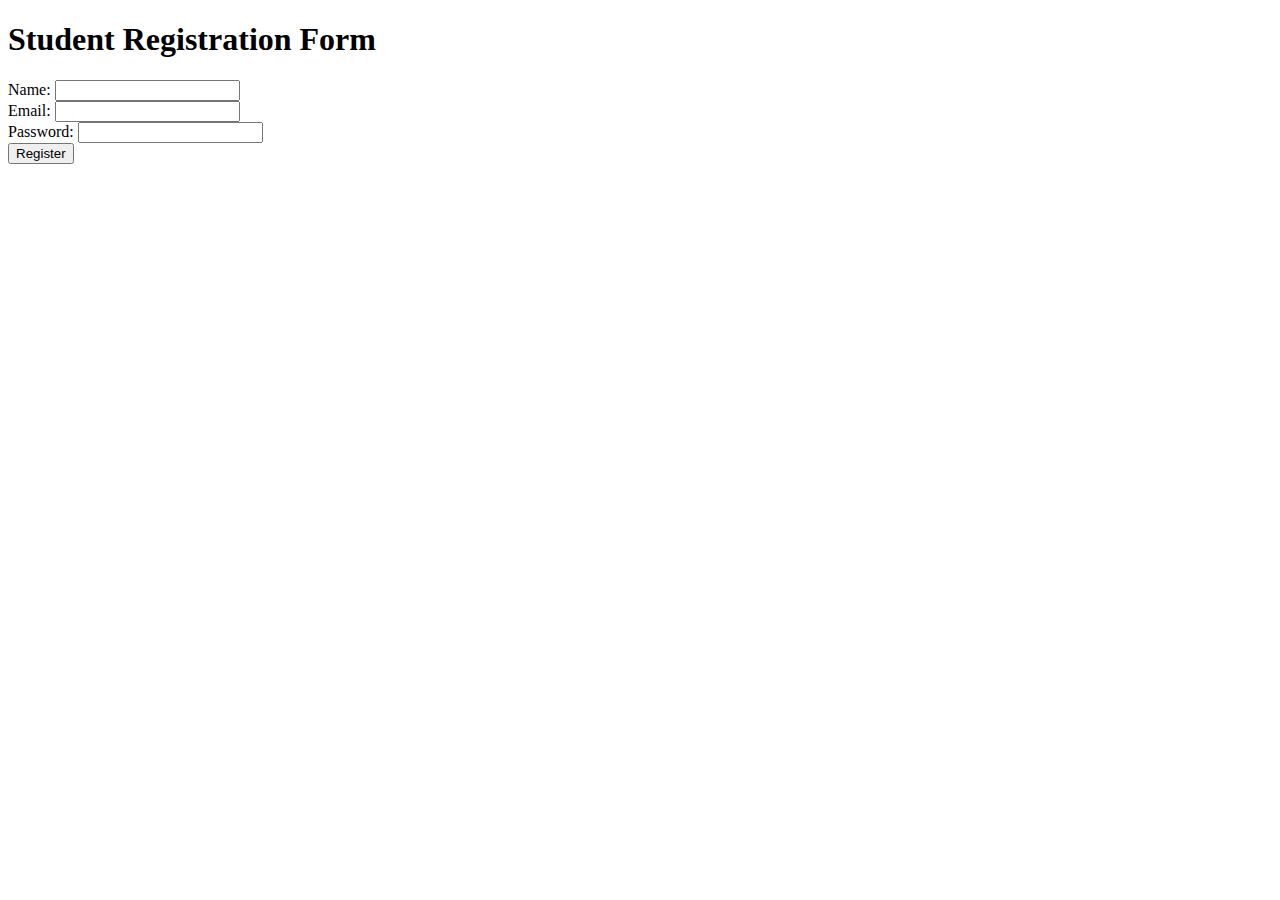
<file: Tute 13/index.html>
<!DOCTYPE html>
<html>
<head>
    <title>Student Registration Form</title>
</head>
<body>
    <h1>Student Registration Form</h1>
    <form action="store_data.php" method="post">
        <label for="name">Name:</label>
        <input type="text" id="name" name="name" required><br>

        <label for="email">Email:</label>
        <input type="email" id="email" name="email" required><br>

        <label for="password">Password:</label>
        <input type="password" id="password" name="password" required><br>

        <input type="submit" value="Register">
    </form>
</body>
</html>
</file>
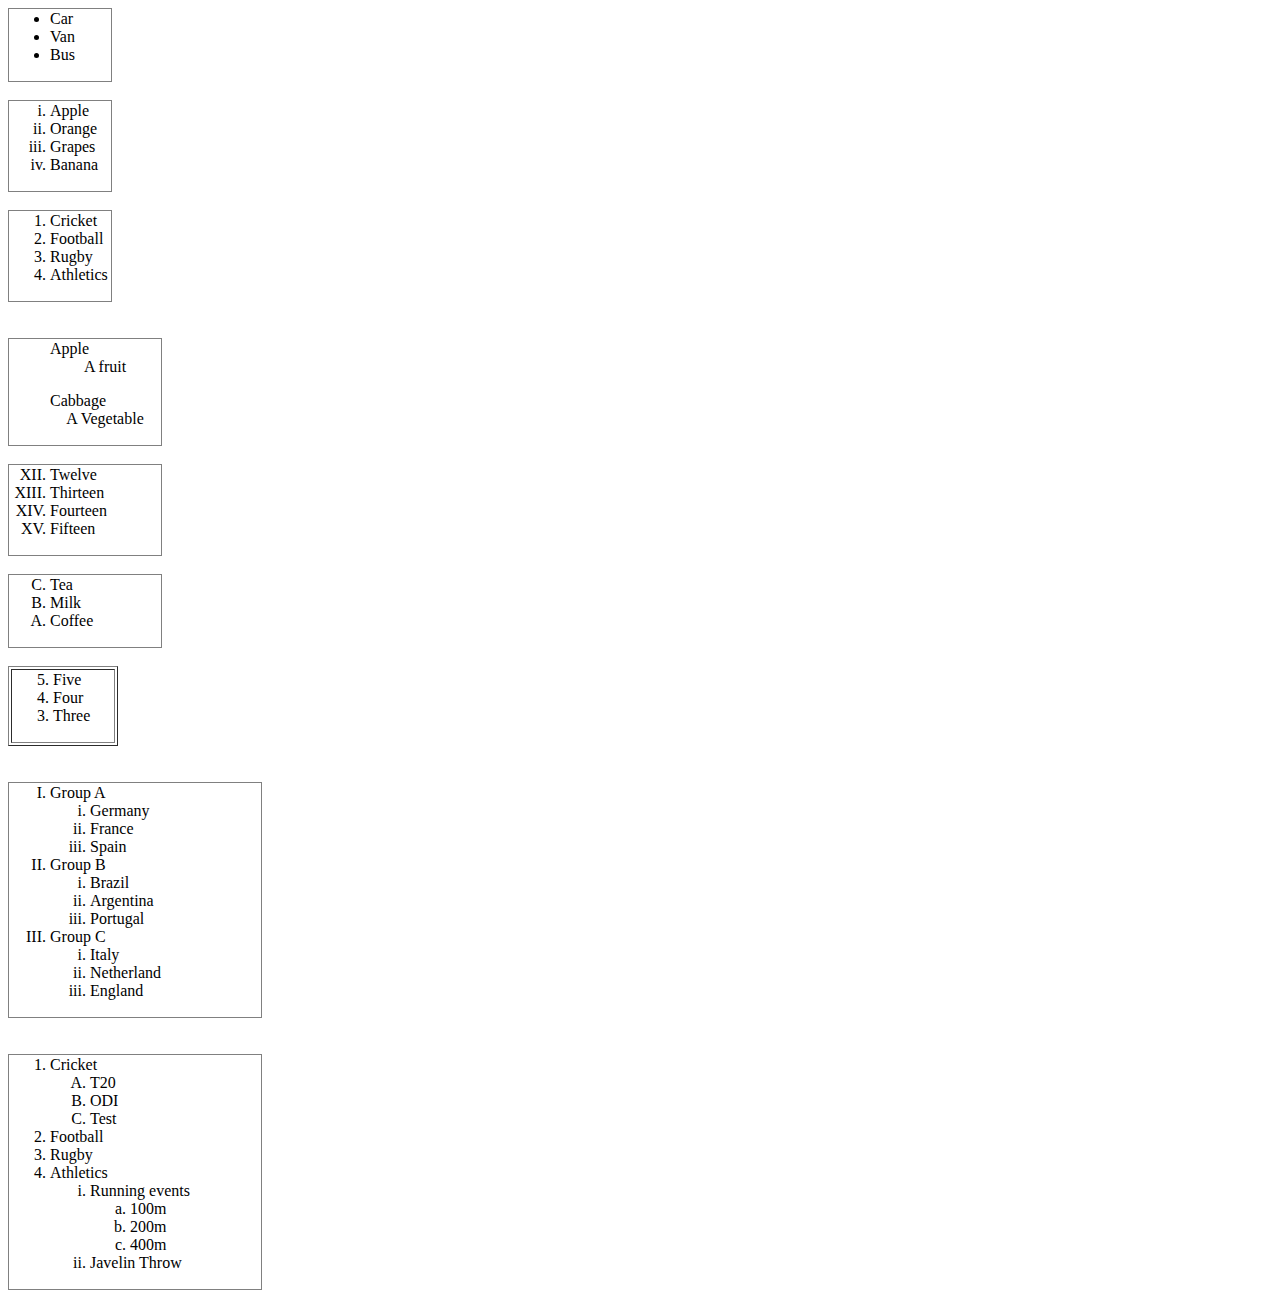
<file: Lab 1-2023.05.04/Html Lists.html>
<html>
<title>List</title>
<head>
<body>

<table border="1" style="border-collapse: collapse;">
<tr height = 50>
<td width = 100>
<ul>
    <li>Car</li>
    <li>Van</li>
    <li>Bus</li>
</ul>
</td>
</tr>
</table>
<br>


<table border="1" style="border-collapse: collapse;">
<tr height = 50>
<td width = 100>
<ol type="i">
    <li>Apple</li>
    <li>Orange</li>
    <li>Grapes</li>
    <li>Banana</li>
</ol>
</td>
</tr>
</table>
<br>


<table border="1" style="border-collapse: collapse;">
<tr height = 50>
<td width = 100>
<ol type="1">
    <li>Cricket</li>
    <li>Football</li>
    <li>Rugby</li>
    <li>Athletics</li>
</ol>
</td>
</tr>
</table>
<br>


<br>
<table border="1" style="border-collapse: collapse;" >
<tr height = 70>
<td width = 150>
<ol>Apple<br>
    <center>A fruit</center>
</ol>
<ol>Cabbage<br>
    <center>A Vegetable</center>  
</ol>
</td>
</tr>
</table>
<br>

<table border="1" style="border-collapse: collapse;">
<tr height = 70>
<td width = 150>
<ol type="I" start = "12">
    <li>Twelve</li>
    <li>Thirteen</li>
    <li>Fourteen</li>
    <li>Fifteen</li>
</ol>
</td>
</tr>
</table>
<br>

<table border="1" style="border-collapse: collapse;">
<tr height = 50>
<td width = 150>
<ol reversed type="A" start="C">
    <li>Tea</li>
    <li>Milk</li>
    <li>Coffee</li>
</ol>
</td>
</tr>
</table>
<br>

<table border="1">
<tr height = 50>
<td width = 100>
<ol reversed start="5">
    <li>Five</li>
    <li>Four</li>
    <li>Three</li>   
</ol>
</td>
</tr>
</table>
<br>
<br>

<table border="1" style="border-collapse: collapse;">
<tr height = 100>
<td width = 250>
<ol type="I">
<li>Group A</li>
    <ol type="i">
        <li>Germany</li>
        <li>France</li>
        <li>Spain</li>
    </ol>
<li>Group B</li>
    <ol type="i">
        <li>Brazil</li>
        <li>Argentina</li>
        <li>Portugal</li>
    </ol>
<li>Group C</li>
    <ol type="i">
        <li>Italy</li>
        <li>Netherland</li>
        <li>England</li>
    </ol>
</ol>
</td>
</tr>
</table>
<br>
<br>

<table border="1" style="border-collapse: collapse;">
<tr height = 100>
<td width = 250>
<ol type="1">
<li>Cricket</li>
    <ol type="A">
        <li>T20</li>
        <li>ODI</li>
        <li>Test</li>
    </ol>
<li>Football</li>
<li>Rugby</li>
<li>Athletics</li>
    <ol type="i">
    <li>Running events</li>
        <ol type="a">
            <li>100m</li>
            <li>200m</li>
            <li>400m</li>
        </ol>
    <li>Javelin Throw</li>
    </ol>
</ol>
</td>
</tr>
</table>
    
</body>

</head>
</html>
</file>
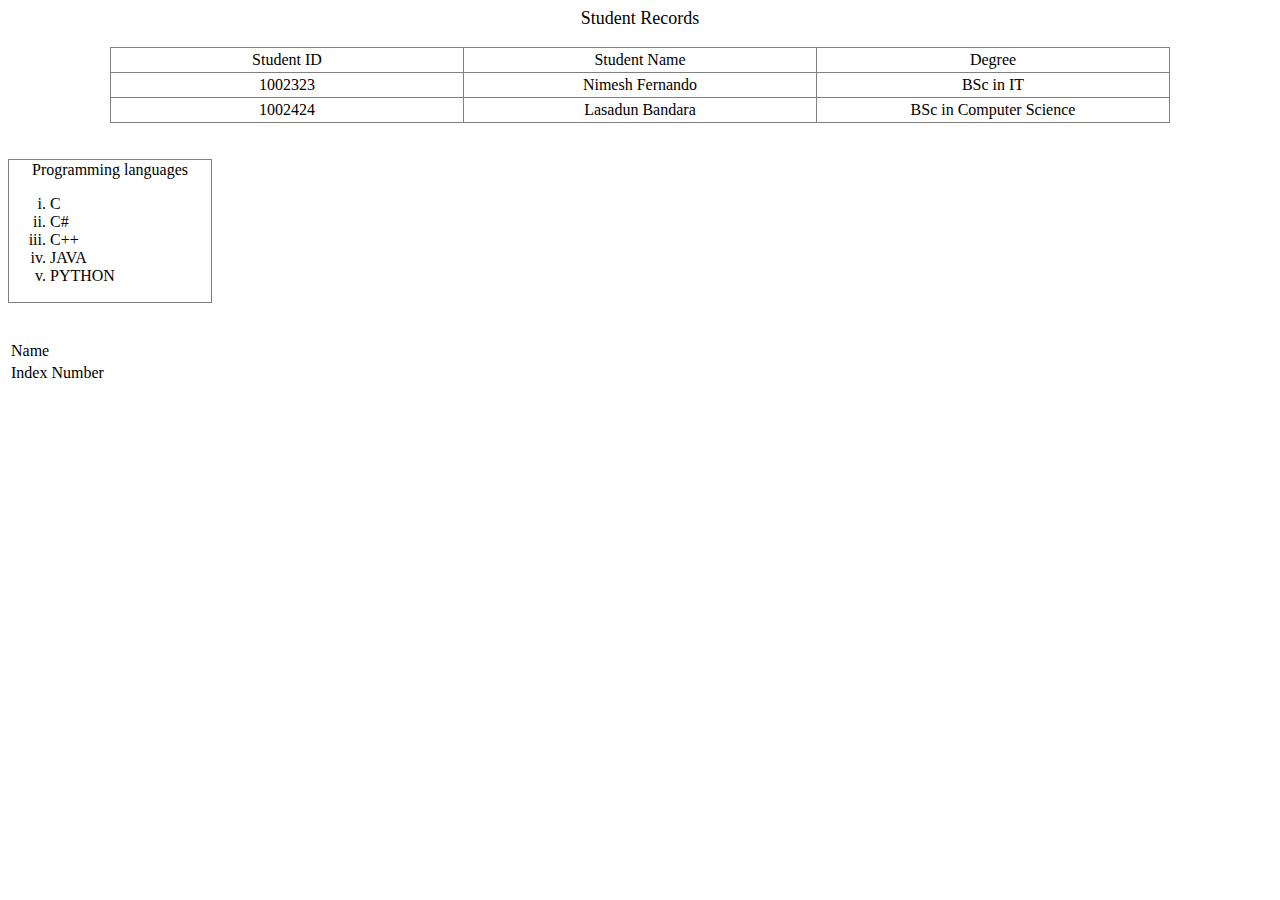
<file: Lab 2-2023.05.11/Tutorial2.html>
<html>
<head>
<title>
</title>
</head>

<body>
<font size = "4"><center>Student Records</center></font>
<br>
<center>
<table border="1" style="border-collapse: collapse;">

    <tr height = 25>
        <td width = 350><center>Student ID</center></td>
        <td width = 350><center>Student Name</center></td>
        <td width = 350><center>Degree</center></td>
    </tr>

    <tr height = 25>
        <td><center>1002323</center></td>
        <td><center>Nimesh Fernando</center></td>
        <td><center>BSc in IT</center></td>
    </tr>

    <tr height = 25>
        <td><center>1002424</center></td>
        <td><center>Lasadun Bandara</center></td>
        <td><center>BSc in Computer Science</center></td>
     </tr>
        
    </table>
</center>

<br>
<br>

<table border="1" style = "border-collapse: collapse;">
<tr height = 100><td width = 200>
<font size = "3"><center>Programming languages</center></font>
<ol type="i">
    <li>C</li>
    <li>C#</li>
    <li>C++</li>
    <li>JAVA</li>
    <li>PYTHON</li>
</ol>
</td>
</tr>
</table>

<br>
<br>

<table>
<tr>
<td>
Name
</td>
</tr>

<tr>
<td>
Index Number
</td>
</tr>
</table>

</body>

</html>
</file>
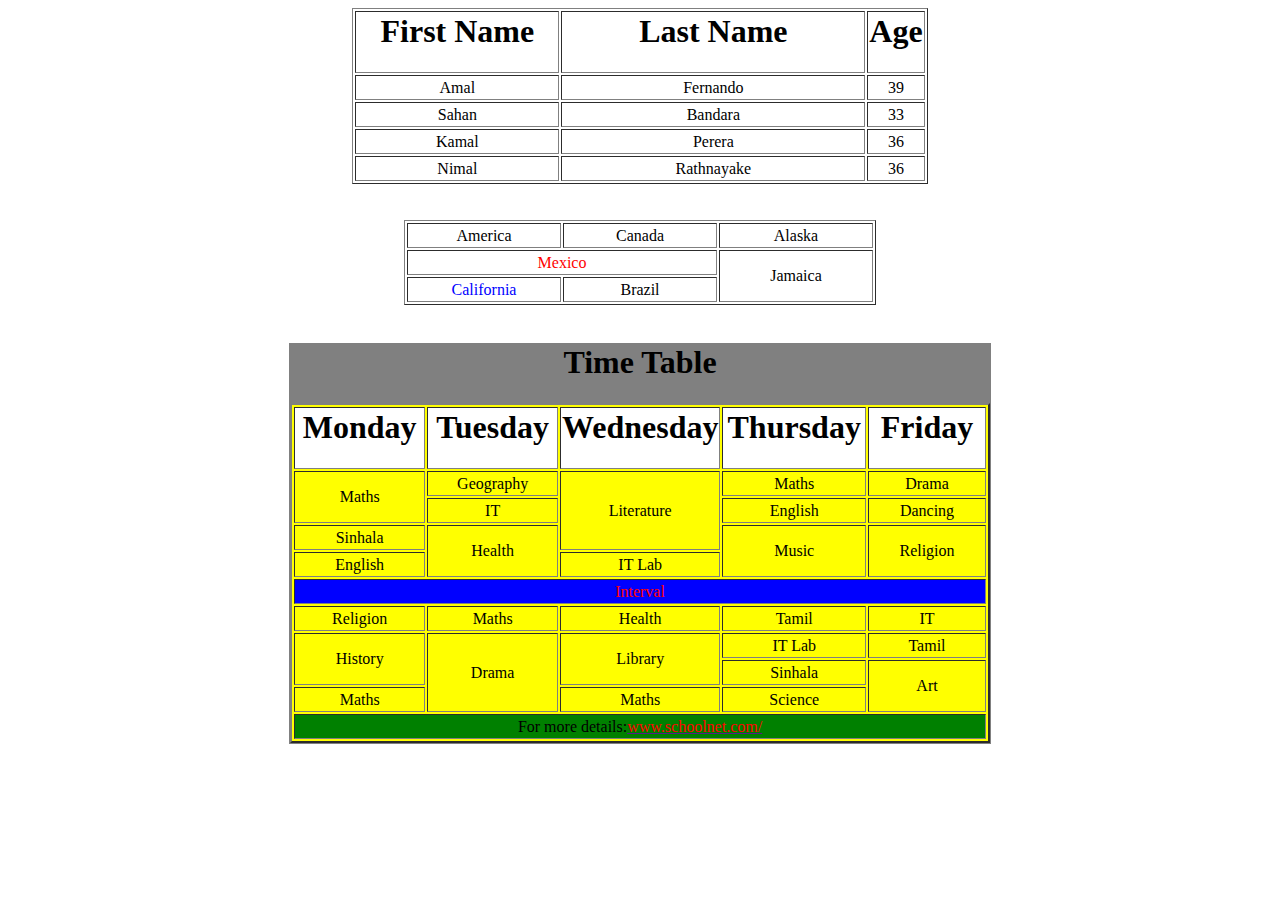
<file: Lab 3-2023.05.18/Html Tables.html>
<html>
<head>
<title>
</title>
</head>

<body>
<center>
<table border="1">

    <tr height = 25>
        <td width = 200><center><h1>First Name</h1></center></td>
        <td width = 300><center><h1>Last Name</h1></center></td>
        <td width = 50><center><h1>Age</h1></center></td>
    </tr>

    <tr height = 25>
        <td><center>Amal</center></td>
        <td><center>Fernando</center></td>
        <td><center>39</center></td>
    </tr>

    <tr height = 25>
        <td><center>Sahan</center></td>
        <td><center>Bandara</center></td>
        <td><center>33</center></td>
     </tr>

    <tr height = 25>
        <td><center>Kamal</center></td>
        <td><center>Perera</center></td>
        <td><center>36</center></td>
    </tr>

    <tr height = 25>
        <td><center>Nimal</center></td>
        <td><center>Rathnayake</center></td>
        <td><center>36</center></td>
     </tr>
        
    </table>


<br>
<br>

<table border = "1">

<tr height = 25>
        <td width = 150><center>America</center></td>
        <td width = 150><center>Canada</center></td>
        <td width = 150><center>Alaska</center></td>
    </tr>

    <tr height = 25>
        <td colspan = "2"><font color="red"><center>Mexico</center></font></td>
        <td rowspan = "3"><center>Jamaica</center></td>
     </tr>

    <tr height = 25>
        <td width = 150><font color="blue"><center>California</center></font></td>
        <td width = 150><center>Brazil</center></td>
    </tr>

</table>

<br>
<br>

<table>
<tr height = 400>
<td width = 700 bgcolor = "grey">
<h1><center> Time Table</center> </h1>

<table border = "2" bgcolor = "Yellow">

<tr height =  35>
        <td width = 150 bgcolor = "white"><center><h1> Monday </h1></td>
        <td width = 150 bgcolor = "white"><center><h1> Tuesday </h1></td>
        <td width = 150 bgcolor = "white"><center><h1> Wednesday </h1></td>
        <td width = 150 bgcolor = "white"><center><h1> Thursday </h1></td>
        <td width = 150 bgcolor = "white"><center><h1> Friday </h1></td>
    </tr>

<tr height =  25>
        <td rowspan = "2"><center> Maths </td>
        <td><center> Geography </td>
        <td rowspan = "3"><center> Literature </td>
        <td><center> Maths </td>
        <td><center> Drama </td>
    </tr>

<tr height =  25>
        <td><center> IT </td>       
        <td><center> English </td>
        <td><center> Dancing </td>
    </tr>

<tr height =  25>
        <td><center> Sinhala </td>
        <td rowspan = "2"><center> Health </td>
        <td rowspan = "2"><center> Music </td>
        <td rowspan = "2"><center> Religion </td>
    </tr>

<tr height =  25>
        <td><center> English </td>
        <td><center> IT Lab </td>
    </tr>

<tr height =  25>
        <td colspan = "5" bgcolor = "blue"><font color = "red"><center> Interval </center></font></td>
    </tr>


<tr height =  25>
        <td><center> Religion </center></td>
        <td><center> Maths </center></td>
        <td><center> Health </center></td>
        <td><center> Tamil </center></td>
        <td><center> IT </center></td>
    </tr>


<tr height =  25>
        <td rowspan = "2"><center> History </center></td>
        <td rowspan = "3"><center> Drama </center></td>
        <td rowspan = "2"><center> Library </center></td>
        <td><center> IT Lab </center></td>
        <td><center> Tamil </center></td>
    </tr>

<tr height =  25> 
        <td><center> Sinhala </center></td>
        <td rowspan = "2"><center> Art </center></td>
    </tr>

<tr height =  25>
        <td><center> Maths </center></td>
        <td><center> Maths </center></td>
        <td><center> Science </center></td>
    </tr>

<tr height =  25>
        <td colspan = "5" bgcolor = "green"><center>For more details:<a href><font color = "red">www.schoolnet.com/</font></a></center></td>
    </tr>


</table>

</td>
</tr>
</table>

</center>
</body>
</html>
</file>
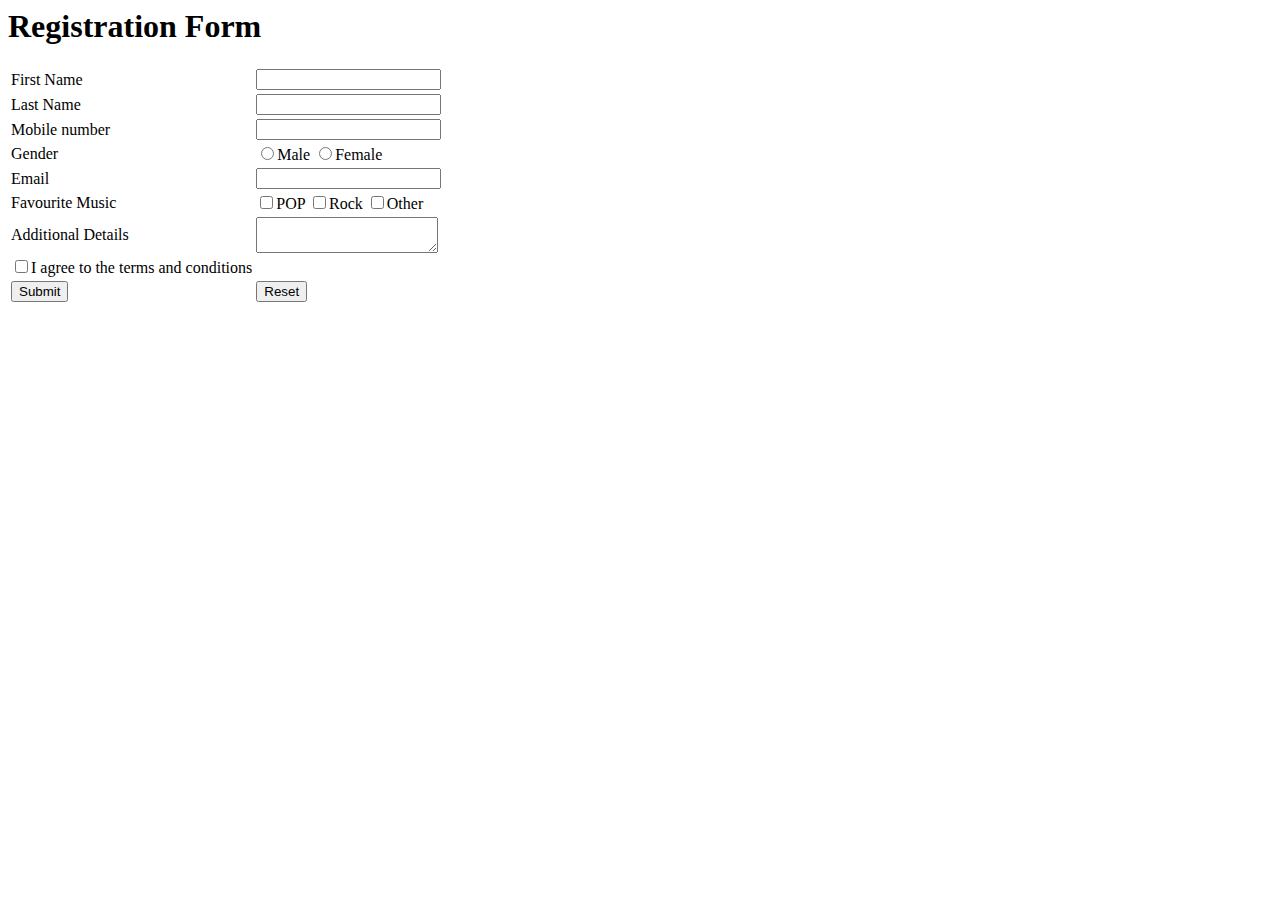
<file: Lab 4-2023.05.25/form 1.html>
<html>
<title>Forms</title>
<head>
<body>
<h1>Registration Form</h1>
<form>
<table>
    <tr>
        <td>First Name</td>
        <td><input type="text"></td>
    </tr>
     <tr>
         <td>Last Name </td>
         <td><input type="text"></td>
    </tr>
     <tr>
         <td>Mobile number </td>
         <td><input type="number"></td>
    </tr>
    <tr>
    <td>Gender</td>
    <td><input type="radio" value="Male">Male
    <input type="radio" value="Female">Female</td>
    </tr>
    <tr>
    <td>Email</td>
    <td><input type="text"></td>
    </tr>
    <tr>
    <td>Favourite Music</td>
    <td><input type="checkbox" value="POP">POP
    <input type="checkbox" value="Rock">Rock
    <input type="checkbox" value="Other">Other</td>
    </tr>
    <tr>
    <td>Additional Details</td>
        <td><textarea></textarea></td>
    </tr>
    <tr>
    <td><center><input type="checkbox">I agree to the terms and conditions</center></td>
    </tr>
    <tr>
    <td><input type="button" value="Submit"></td>
    <td><input type="button" value="Reset"></td>
    </tr>
</table>
</form>
</body>
</head>
</html>
</file>
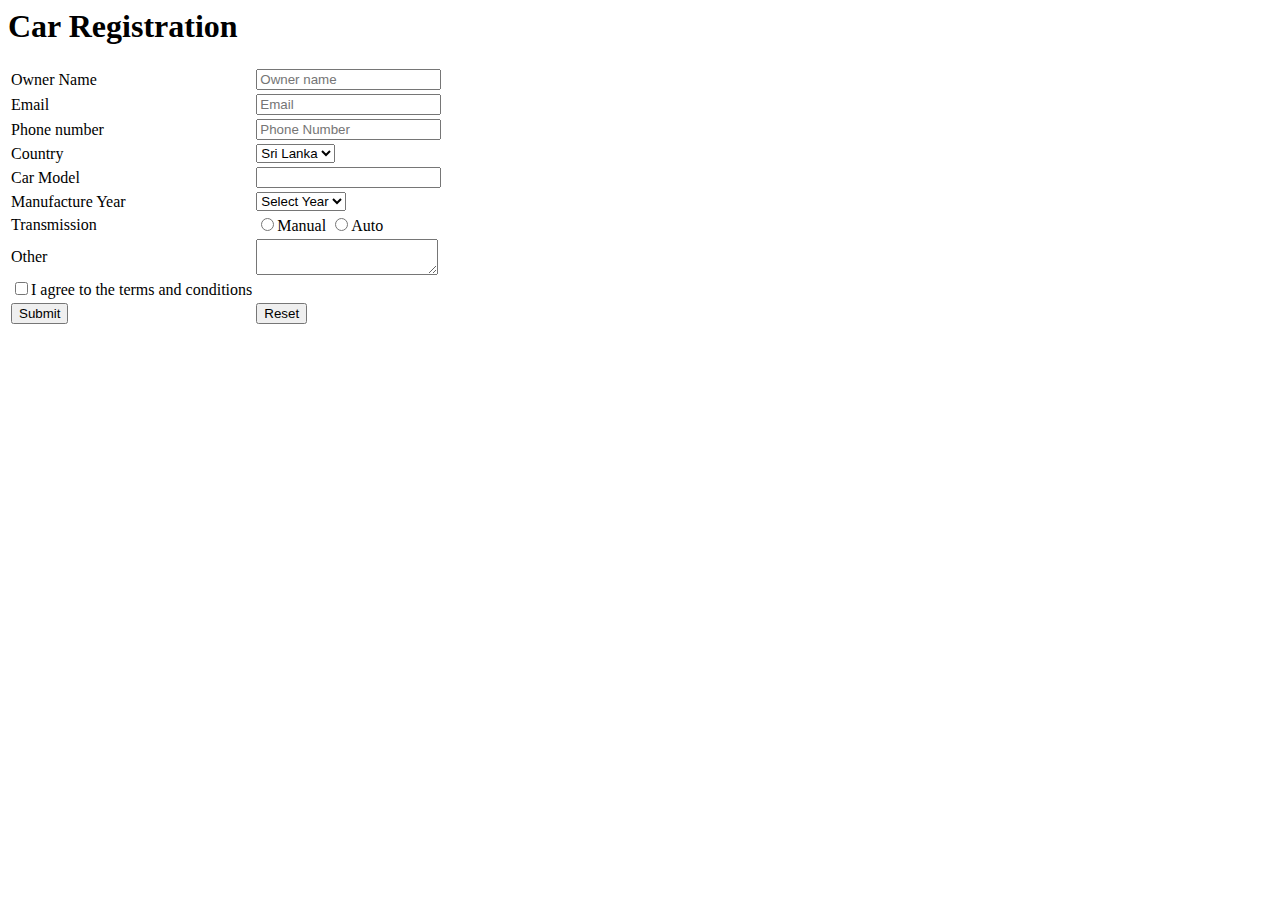
<file: Lab 4-2023.05.25/form 2.html>
<html>
<title>Forms</title>
<head>
<body>
<h1>Car Registration</h1>
<form>
<table>
    
    <tr>
        <td>Owner Name</td>
        <td><input type="text" placeholder="Owner name"></td>
    </tr>
     <tr>
         <td>Email </td>
         <td><input type="text" placeholder="Email"></td>
    </tr>
     <tr>
         <td>Phone number </td>
         <td><input type="number" placeholder="Phone Number"></td>
    </tr>
    <tr>
    <td>Country</td>
    <td><select name="Country">
    <option value="Sri Lanka">Sri Lanka</option>
    <option value="UK">UK</option>
    <option value="Other">Other</option>
    </select>
    </td>
    </tr>
    <tr>
    <td>Car Model</td>
    <td><input type="text"></td>
    </tr>
    <tr>
    <td>Manufacture Year</td>
    <td><select name="Select Year">
    <option value="Select Year">Select Year</option>
    <option value="2010">2010</option>
    <option value="2011">2011</option>
    <option value="2012">2012</option>
    <option value="2013">2013</option>
    <option value="2014">2014</option>
    <option value="2015">2015</option>
    </select>
    </td>
    </tr>
    <tr>
    <td>Transmission</td>
    <td><input type="radio">Manual
        <input type="radio">Auto</td>
    </tr>
    <tr>
    <td>Other</td>
        <td><textarea></textarea></td>
    </tr>
    <tr>
    <td><center><input type="checkbox">I agree to the terms and conditions</center></td>
    </tr>
    <tr>
    <td><input type="button" value="Submit"></td>
    <td><input type="button" value="Reset"></td>
    </tr>
</table>
</form>
</body>
</head>
</html>
</file>
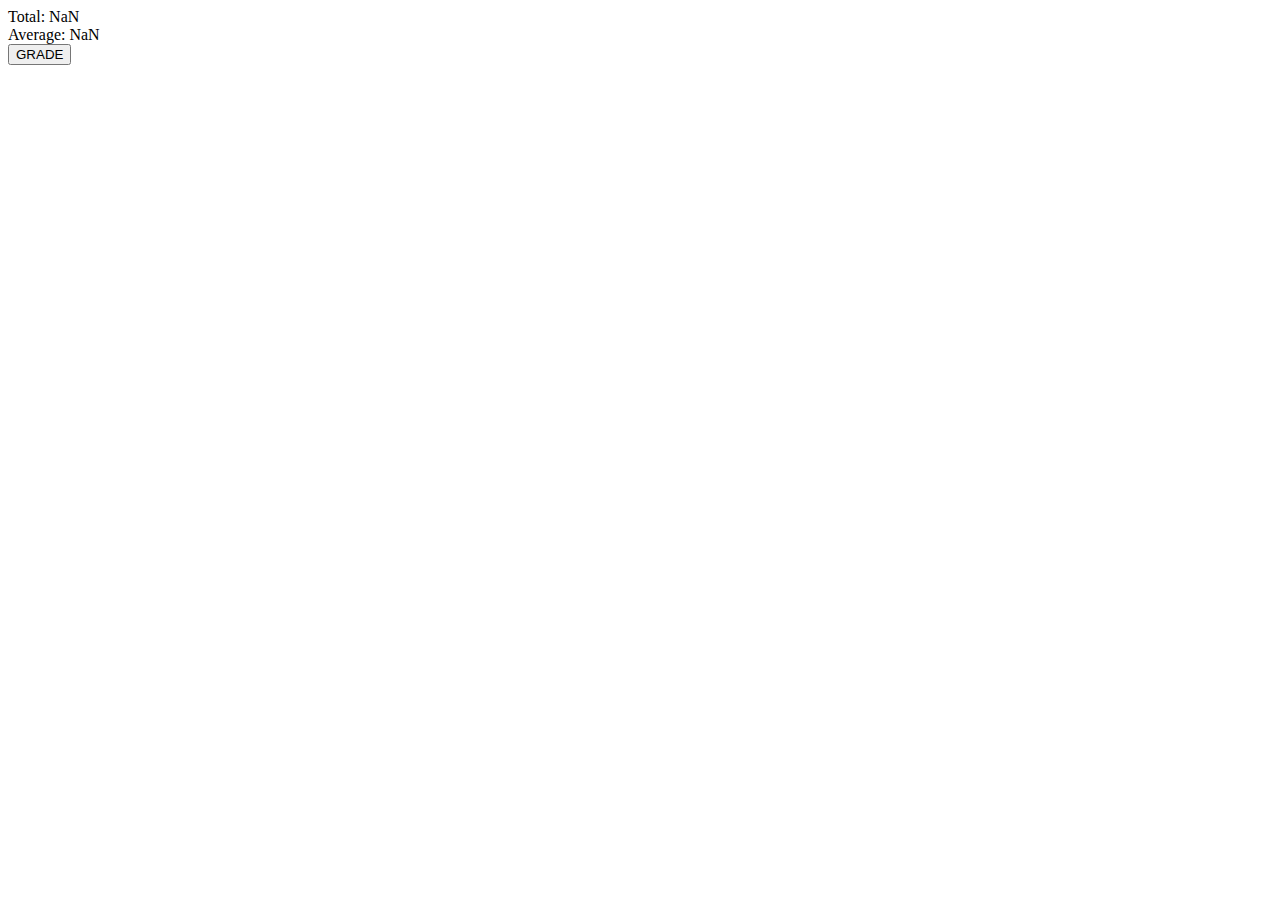
<file: Lab 7-2023.06.15/Q02.html>
<html>
<head>
<title>Hello</title>
<body>
<script>
window.onload=function()
{
getMarks();
}
function getMarks()
{
var total=0;
for(var i=0;i<5;i++)
{
var marks=parseInt( window.prompt("Enter marks: "));
total+=marks;
}
var average=total/5;
document.write("Total: ",total);
document.write("<br> ");
document.write("Average: ",total/5);
document.write("<br> ");
var button=document.createElement("button");
button.innerHTML="GRADE";
button.onclick=function()
{
if(average>30)
{
window.alert("Congrats! You passed.");
}
else
{
window.alert("Better luck next time.");
}
}
document.body.appendChild(button);
}
</script>
</body>
</head>
</html>
</file>
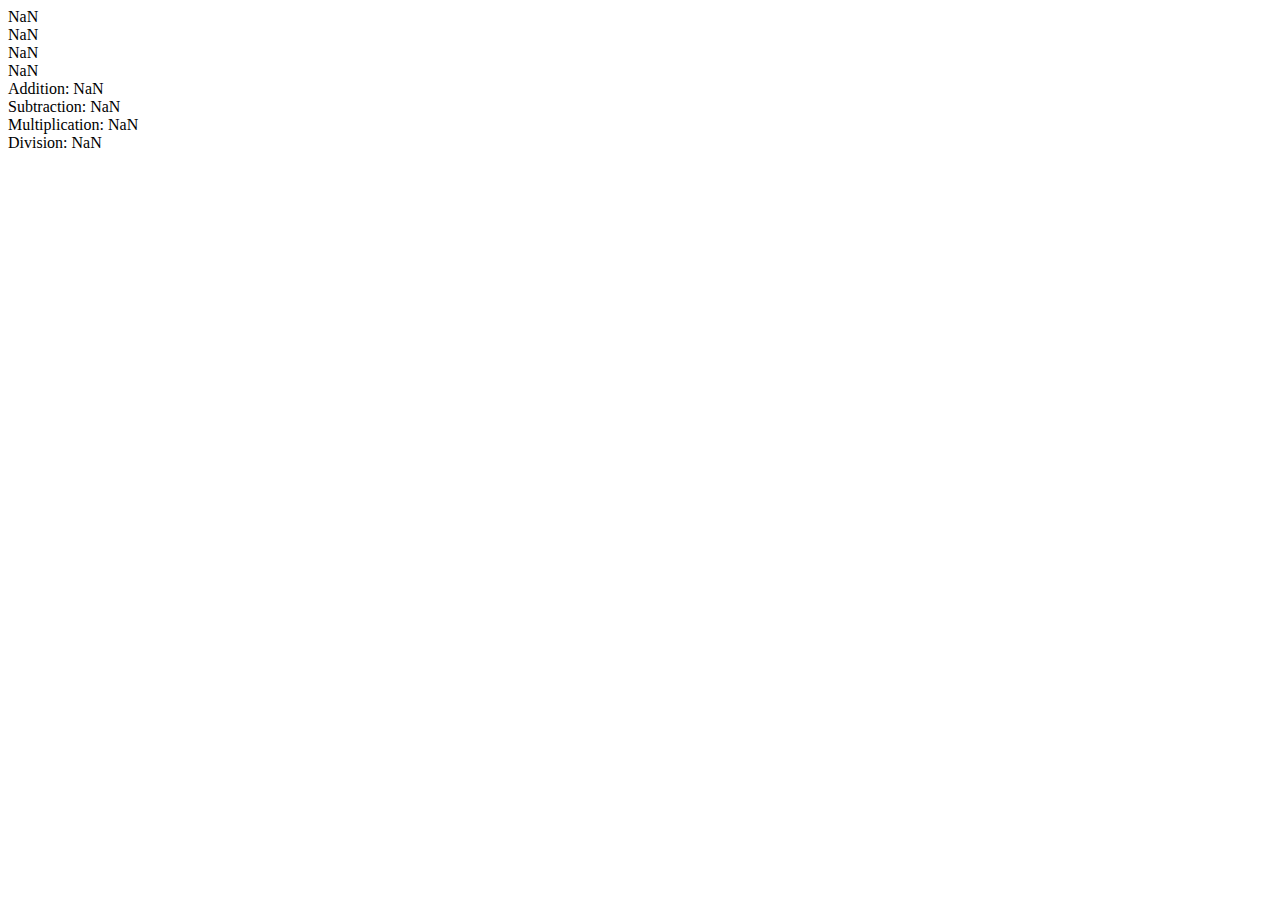
<file: Lab 7-2023.06.15/Q07.html>
<html>
    <head>
        <title>Hello</title>
    </head>
    <body>
        <script>
           a=parseInt(prompt("Enter the first number: ",""));
           b=parseInt(prompt("Enter the second number: "));

           c=a+b;

           document.write(c);
           document.write("<br>");

           c=a-b;

           document.write(c);
           document.write("<br>");

           c=a/b;

           document.write(c);
           document.write("<br>");

           c=a*b;

           document.write(c);
           document.write("<br>");

           // another way

           var num1=parseInt(window.prompt("Enter number 1: "));
           var num2=parseInt(window.prompt("Enter number 2: "));

           document.write("Addition: ",num1+num2,"<br>");
           document.write("Subtraction: ",num1-num2,"<br>");
           document.write("Multiplication: ",num1*num2,"<br>");
           document.write("Division: ",(num1/num2).toFixed(2),"<br>");

        </script>
        </body>
</html>
</file>
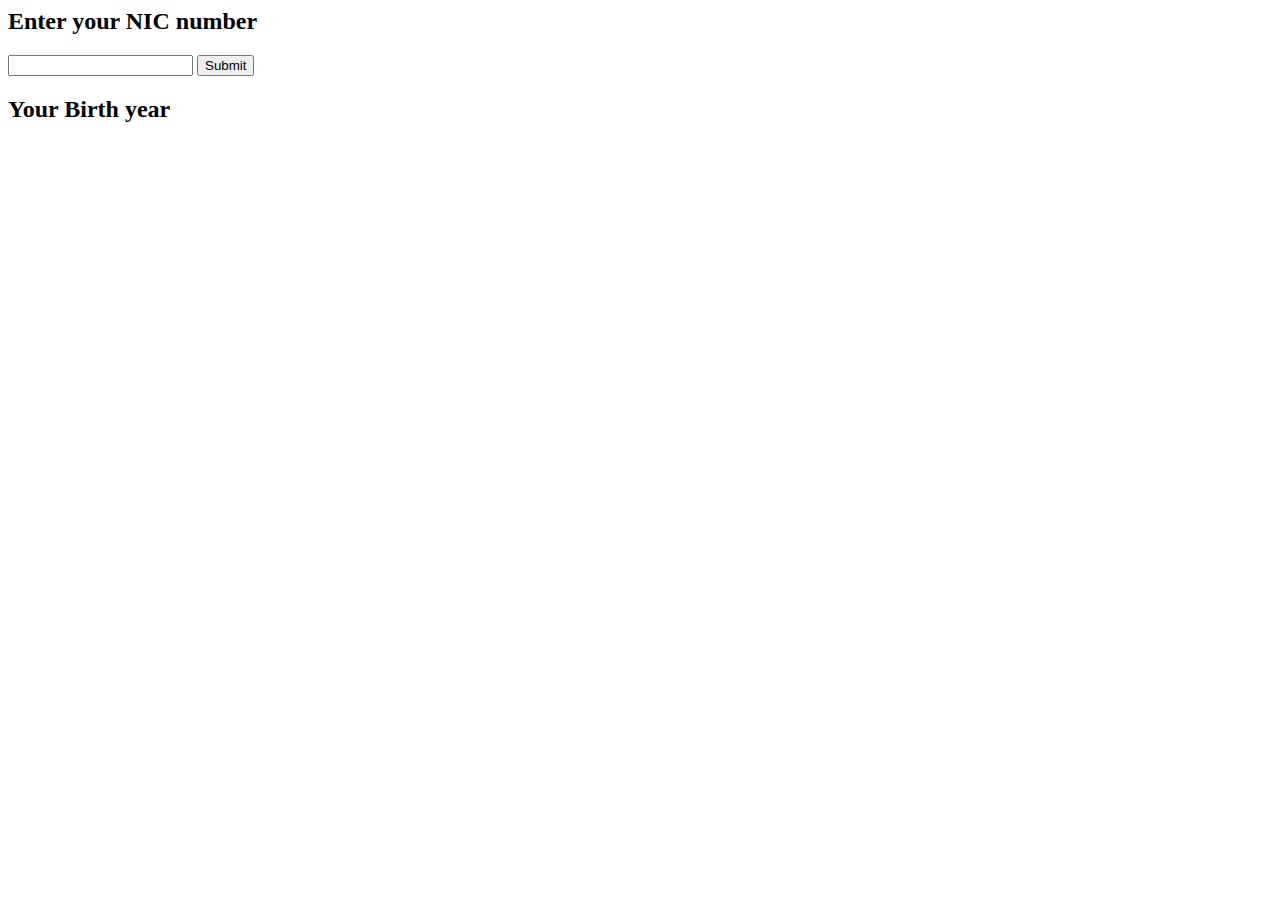
<file: Lab 7-2023.06.15/Q8.html>
<html>
<head>
    <title>get birth year</title>
</head>
<body>
    <h2>Enter your NIC number</h2>
    <input type="text" id="numbersInput">
    <button onclick="BirthYear()">Submit</button>
    <h2>Your Birth year</h2>
    <div id="output"></div>
    <script>
        function BirthYear() {
            const inputText = document.getElementById("numbersInput").value;
            const BirthYear = inputText.slice(0, 4);
            document.getElementById("output").innerText = BirthYear;
        }
    </script>
</body>
</html>
</file>
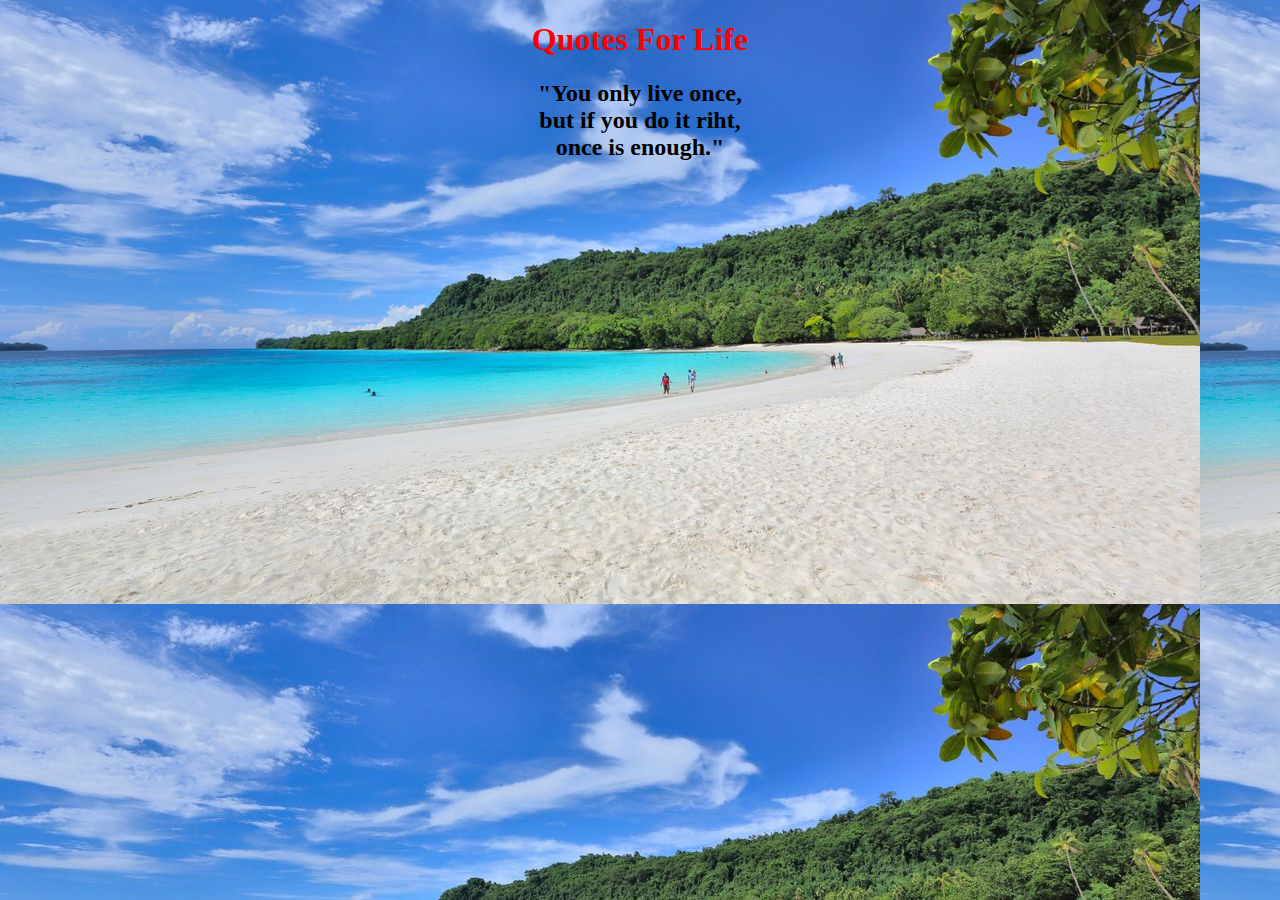
<file: Tute 05/Tute 05_1.html>
<!DOCTYPE html>
<html lang="en">
<head>
    <style>
        h1{color: red;}
        body{background-image: url("A.jpg");}
        {
            justify-content: center;
            align-items: center;
        }
    </style>
</head>
<body> 
    <center>
    <h1>Quotes For Life</h1>
    
    <h2>"You only live once,<br>but if you do it riht,<br>once is enough."</h2>
</center>

</body>
</html>
</file>
